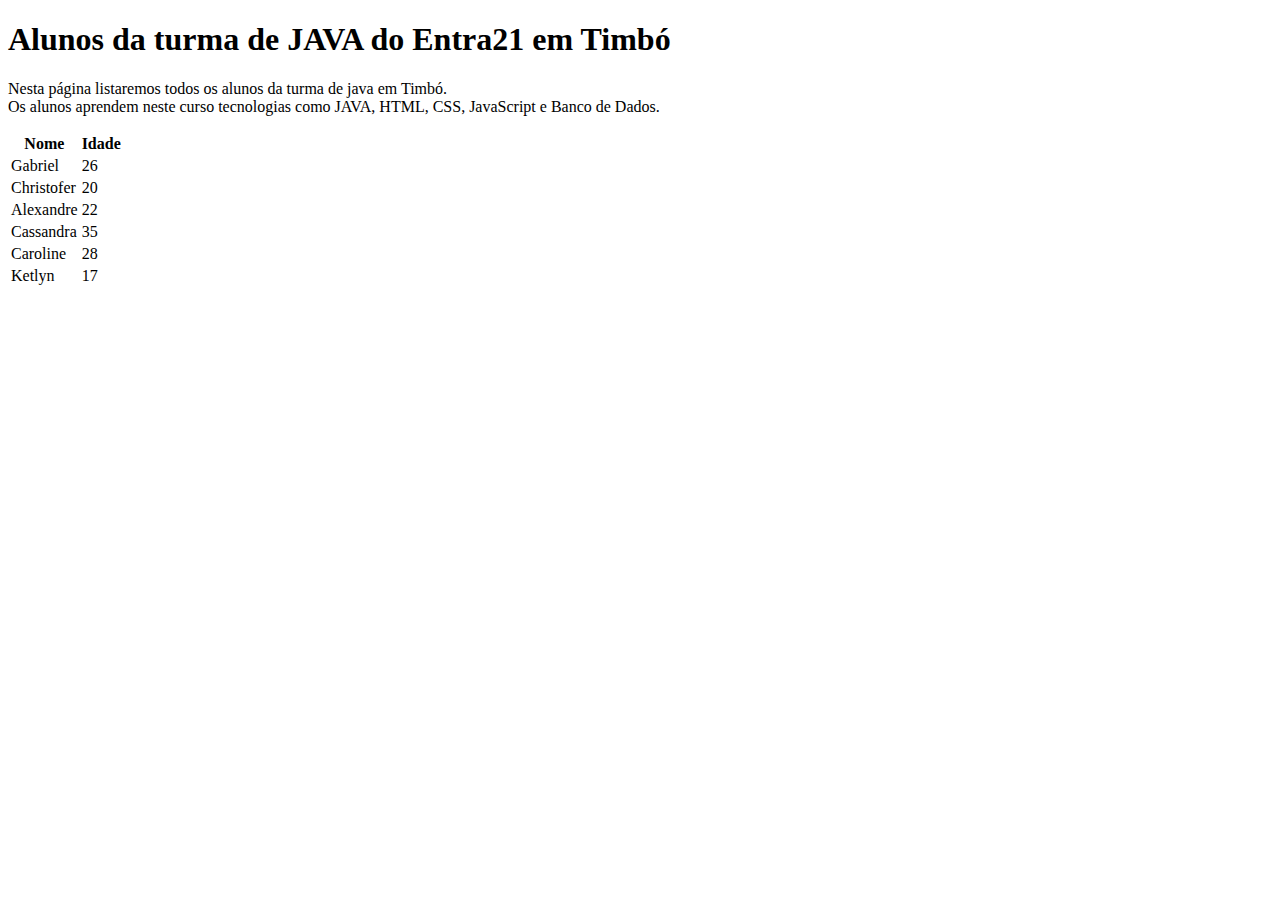
<file: index.html>
<!DOCTYPE html>
<html lang="en">
<head>
    <meta charset="UTF-8">
    <meta name="viewport" content="width=device-width, initial-scale=1.0">
    <title>Entra21 - JAVA</title>
</head>
<body>
    <H1>Alunos da turma de JAVA do Entra21 em Timbó</H1>
    <p>
        Nesta página listaremos todos os alunos da turma de java em Timbó. <br />
        Os alunos aprendem neste curso tecnologias como JAVA, HTML, CSS, JavaScript e Banco de Dados.
    </p>
    <table>
        <tr>
            <th>Nome</th>
            <th>Idade</th>
        </tr>
        <tr>
            <td>Gabriel</td>
                <td>26</td>
        
        </tr>
        <tr>
            <td>Christofer</td>
            <td>20</td>
        </tr>
        <tr>
            <td>Alexandre</td>
            <td>22</td>

        </tr>
        <tr>
            <td>Cassandra</td>
            <td>35</td>
        </tr>
        <tr>
            <td>Caroline</td>
            <td>28</td>
        </tr>
        <tr>
            <td>Ketlyn</td>
            <td>17</td>
        </tr>
    </table>
    
</body>
</html>
</file>
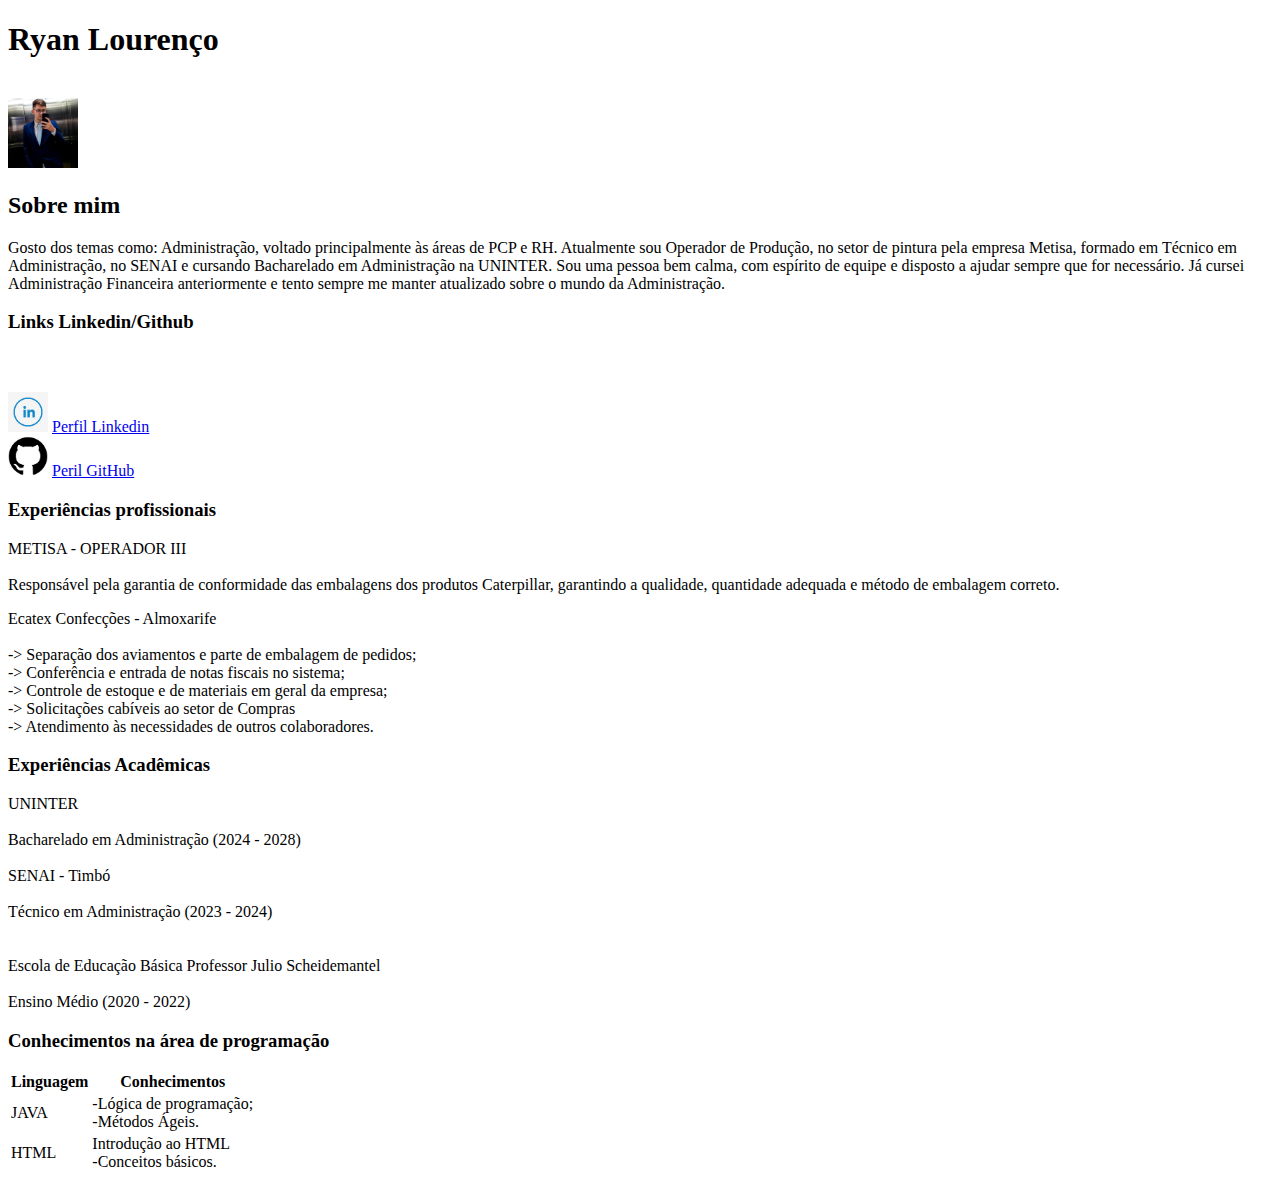
<file: curriculo.html>
<!DOCTYPE html>
<html lang="en">
<head>
    <meta charset="UTF-8">
    <meta name="viewport" content="width=device-width, initial-scale=1.0">
    <title>Curriculo Vitae</title>
</head>
<body>
    
    <h1>Ryan Lourenço</h1> <br />
    <img src="ryan.jpg" alt="" width="70"></img> <br />
    <H2>Sobre mim</H2>
    <p>
        Gosto dos temas como: Administração, voltado principalmente às áreas de PCP e RH. Atualmente sou Operador de Produção, no setor de pintura pela empresa Metisa, formado em Técnico em Administração, no SENAI e cursando Bacharelado em Administração na UNINTER.
Sou uma pessoa bem calma, com espírito de equipe e disposto a ajudar sempre que for necessário.
Já cursei Administração Financeira anteriormente e tento sempre me manter atualizado sobre o mundo da Administração.
    </p>
    <h3>Links Linkedin/Github<br /><br /></h3> <br />

    <img src="linkedin.png" alt="" width="40"></img>
    
    <a href="https://www.linkedin.com/in/ryan-louren%C3%A7o/" target="_blank">Perfil Linkedin</a> <br />
    <img src="git.png" alt="" width="40"></img>
    <a href="https://github.com/" target="_blank">Peril GitHub</a>
    <h3>
        Experiências profissionais
    </h3>
    <p>
        METISA - OPERADOR III <br /> <br />
        Responsável pela garantia de conformidade das embalagens dos produtos Caterpillar, garantindo a qualidade, quantidade adequada e método de embalagem correto.
    </p>
    <p>
        Ecatex Confecções - Almoxarife <br /> <br />
        -> Separação dos aviamentos e parte de embalagem de pedidos; <br /> 

-> Conferência e entrada de notas fiscais no sistema; <br />
-> Controle de estoque e de materiais em geral da empresa; <br />
-> Solicitações cabíveis ao setor de Compras <br />
-> Atendimento às necessidades de outros colaboradores. <br />
    </p>
    
    <h3>Experiências Acadêmicas</h3>
    <p>
        UNINTER <br /><br />
        Bacharelado em Administração (2024 - 2028) <br /><br />
        SENAI - Timbó <br /><br />
        Técnico em Administração (2023 - 2024) <br /><br /><br />
        Escola de Educação Básica Professor Julio Scheidemantel  <br /> <br />
        Ensino Médio (2020 - 2022)
    </p>
    <h3>Conhecimentos na área de programação</h3>
    <table>
        <tr>
            <th>Linguagem</th>
            <th>Conhecimentos</th>
        </tr>
        <tr>
            <td>JAVA</td>
            <TD>-Lógica de programação; <br />
            -Métodos Ágeis.<br /></TD>
        </tr>
        <tr>
            <td>HTML</td>
            <TD>Introdução ao HTML <br />-Conceitos básicos.</TD>
        </tr>
    </table>

</body>
</html>
</file>
